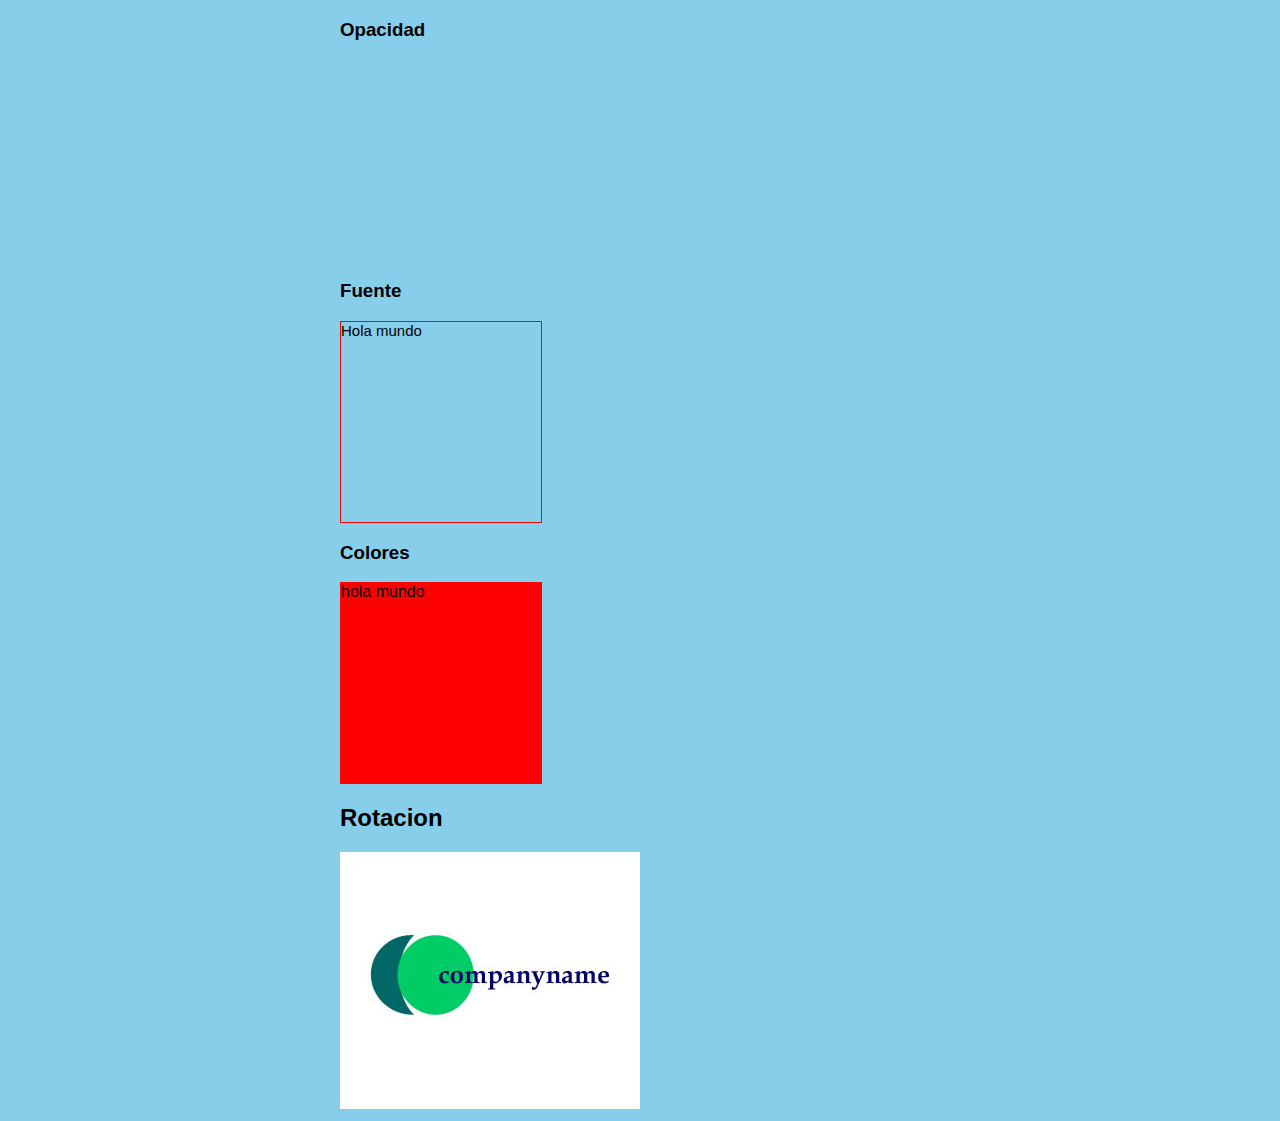
<file: animaciones.html>
<!DOCTYPE html>
<html lang="en">
<head>
	<meta charset="UTF-8">
	<title>Transiciones</title>
	<link rel="stylesheet" href="css/animaciones.css">
</head>
<body>
	<div class="contenedor">
		<h3>Opacidad</h3>
		<div class="transicion caja opacity">Hola Mundo</div>
		<h3>Fuente</h3>
		<div class="transicion caja fuente">Hola mundo</div>
		<h3>Colores</h3>
		<div class="transicion caja colores">hola mundo</div>
		<h2>Rotacion</h2>
		<img class=" transicion escala mixta" src="images/logo.jpg" height="257" width="300" alt="">
	</div>
</body>
</html>
</file>
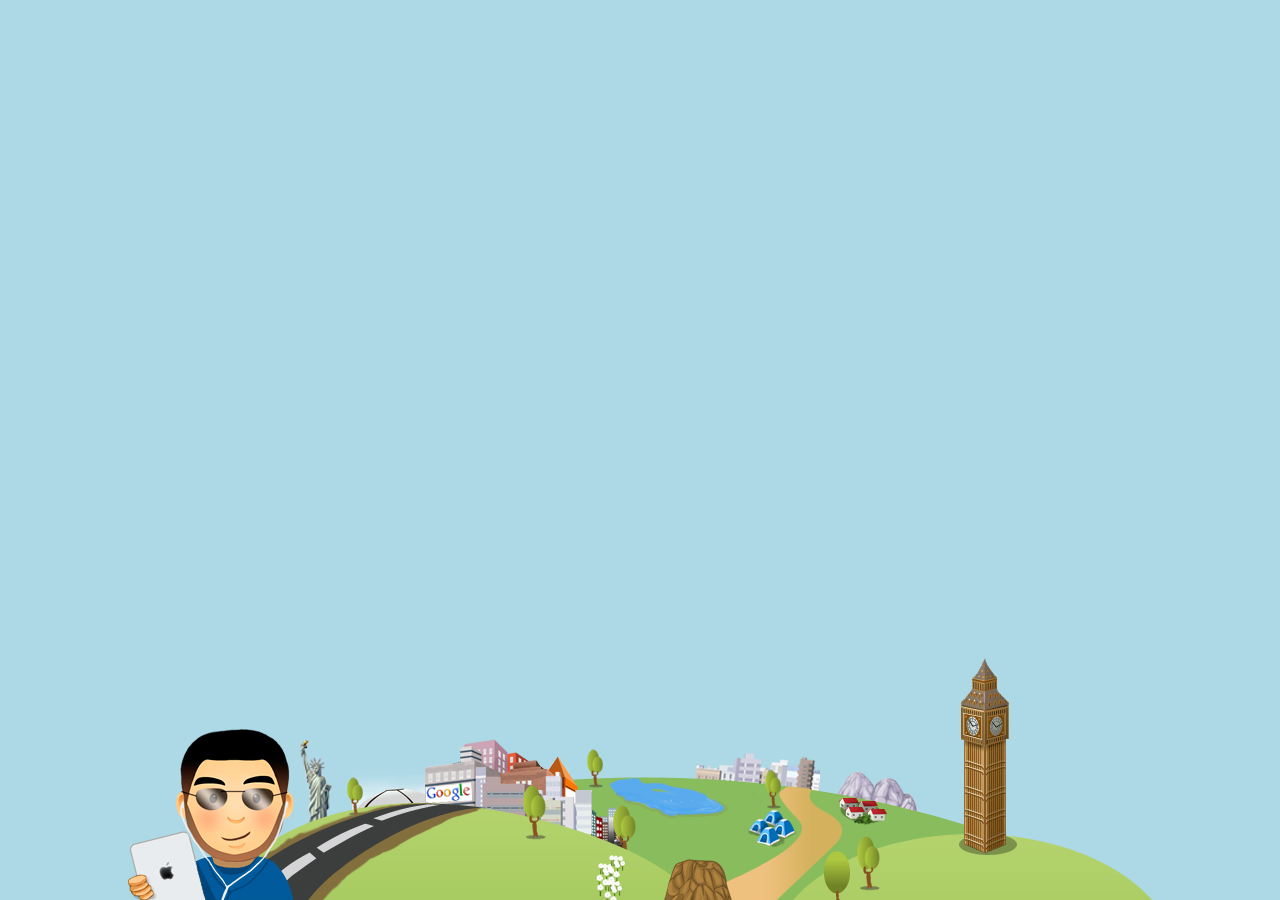
<file: reto3.html>
<!DOCTYPE html>
<html lang="en">
<head>
	<meta charset="UTF-8">
	<title>REto 3</title>
	<link rel="stylesheet" type="text/css" href="css/reto3.css">
</head>
<body>
	<div class="container">
		<div class="cvanderland">
			<div class="cvander">		
				<img src="images/img-02-cue.png" class="cvander-body" alt="">
				<img src="images/img-02-cab.png" class="cvander-cab" alt="">
				<img src="images/img-02-lap.png" class="cvander-lap" alt="">
			</div>
		</div>
	</div>
</body>
</html>
</file>
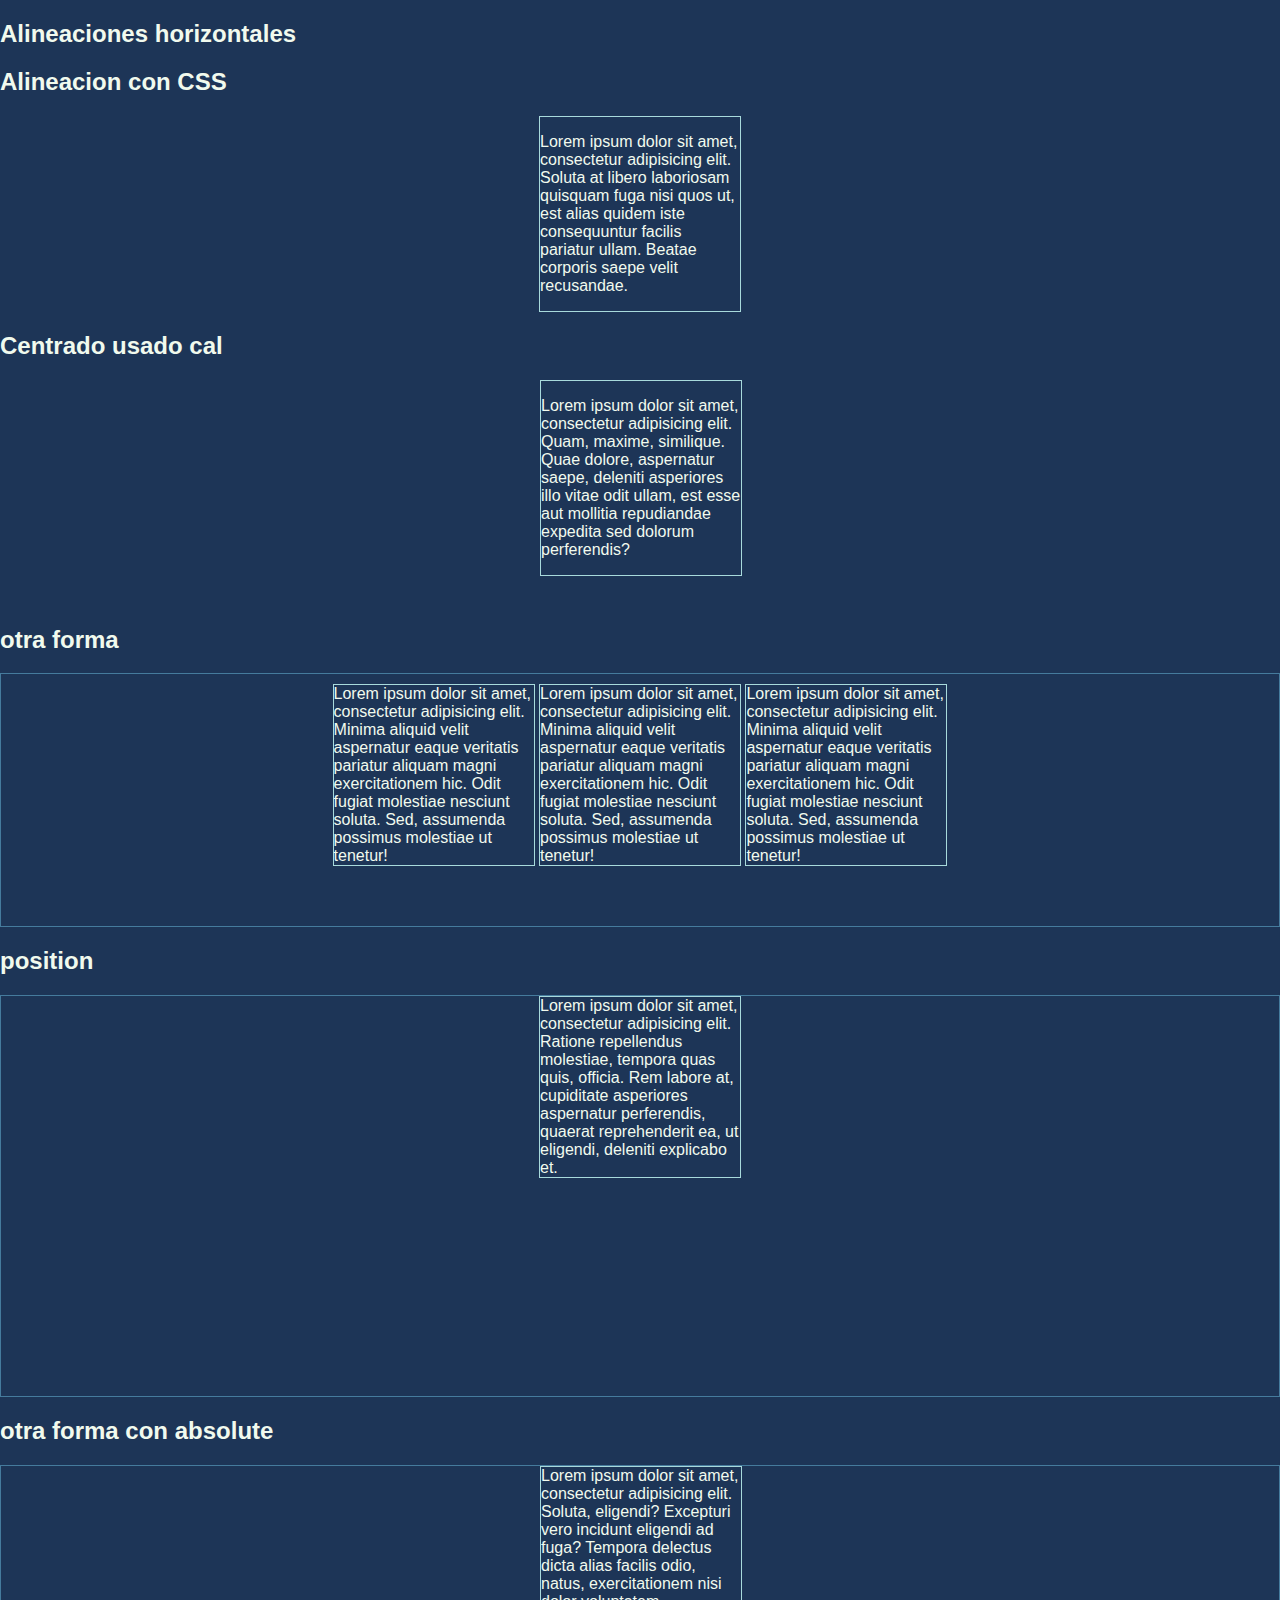
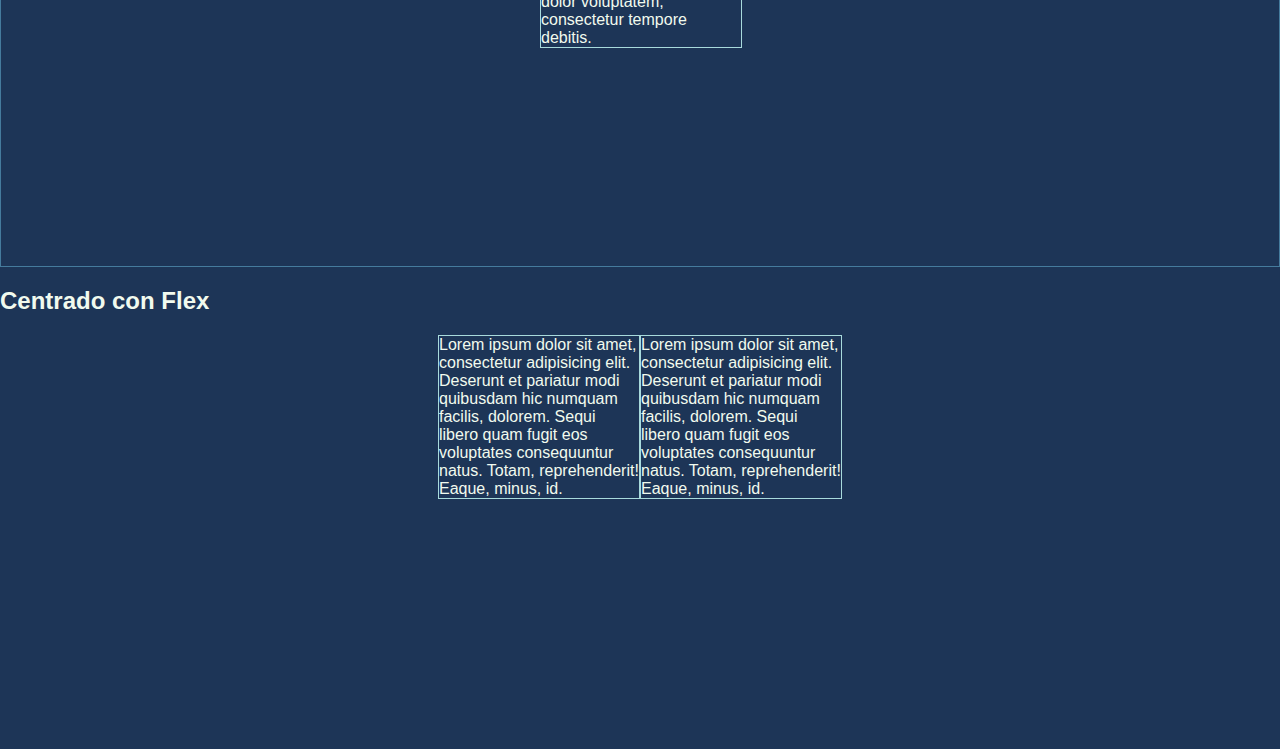
<file: reto4.html>
<!DOCTYPE html>
<html lang="en">
<head>
	<meta charset="UTF-8">
	<title>Alineacion con Css Reto 4</title>
	<link rel="stylesheet" href="css/reto4.css">
</head>
<body>
	<h2>Alineaciones horizontales</h2>
	<h2>Alineacion con CSS</h2>
	<div class="caja tipo-a">
		<p>Lorem ipsum dolor sit amet, consectetur adipisicing elit. Soluta at libero laboriosam quisquam fuga nisi quos ut, est alias quidem iste consequuntur facilis pariatur ullam. Beatae corporis saepe velit recusandae.</p>
	</div>
	<h2>Centrado usado cal</h2>
	<div class="caja tipo-b">
		<p>Lorem ipsum dolor sit amet, consectetur adipisicing elit. Quam, maxime, similique. Quae dolore, aspernatur saepe, deleniti asperiores illo vitae odit ullam, est esse aut mollitia repudiandae expedita sed dolorum perferendis?</p>
	</div>
	<h2>otra forma</h2>
	<div class="tipo-c">
		<div class="caja">Lorem ipsum dolor sit amet, consectetur adipisicing elit. Minima aliquid velit aspernatur eaque veritatis pariatur aliquam magni exercitationem hic. Odit fugiat molestiae nesciunt soluta. Sed, assumenda possimus molestiae ut tenetur!
		</div>
		<div class="caja">Lorem ipsum dolor sit amet, consectetur adipisicing elit. Minima aliquid velit aspernatur eaque veritatis pariatur aliquam magni exercitationem hic. Odit fugiat molestiae nesciunt soluta. Sed, assumenda possimus molestiae ut tenetur!
		</div>
		<div class="caja">Lorem ipsum dolor sit amet, consectetur adipisicing elit. Minima aliquid velit aspernatur eaque veritatis pariatur aliquam magni exercitationem hic. Odit fugiat molestiae nesciunt soluta. Sed, assumenda possimus molestiae ut tenetur!
		</div>
	</div>
	<h2>position</h2>
	<div class="relative">
		<div class="caja tipo-d">Lorem ipsum dolor sit amet, consectetur adipisicing elit. Ratione repellendus molestiae, tempora quas quis, officia. Rem labore at, cupiditate asperiores aspernatur perferendis, quaerat reprehenderit ea, ut eligendi, deleniti explicabo et.</div>
	</div>
	<h2>otra forma con absolute</h2>
	<div class="relative">
		<div class="caja tipo-e">Lorem ipsum dolor sit amet, consectetur adipisicing elit. Soluta, eligendi? Excepturi vero incidunt eligendi ad fuga? Tempora delectus dicta alias facilis odio, natus, exercitationem nisi dolor voluptatem, consectetur tempore debitis.</div>
	</div>
	<h2>Centrado con Flex</h2>
	<div class="tipo-f">
		<div class="caja">Lorem ipsum dolor sit amet, consectetur adipisicing elit. Deserunt et pariatur modi quibusdam hic numquam facilis, dolorem. Sequi libero quam fugit eos voluptates consequuntur natus. Totam, reprehenderit! Eaque, minus, id.</div>
		<div class="caja">Lorem ipsum dolor sit amet, consectetur adipisicing elit. Deserunt et pariatur modi quibusdam hic numquam facilis, dolorem. Sequi libero quam fugit eos voluptates consequuntur natus. Totam, reprehenderit! Eaque, minus, id.</div>
	</div>
	
</body>
</html>
</file>
<file: css/animaciones.css>
body{
	background: skyblue;
}
.contenedor 
{
	width: 600px;
	margin: 0 auto;
	font-family: sans-serif;
}
.transicion{
/*duracion aceleracion propiedades */
/*transition:.3s opacity ease;
transition-duration:.3s;
transition-property:opacity;
transition-timing-function:ease;*/
transition:3s;
}
.caja{
	width: 200px;
	height: 200px;
	border: 1px solid red;

}
.opacity
{
	opacity: 0;
}
.opacity:hover{
opacity: 1;
}
.fuente{
	font-size: 15px;
}
.fuente:hover{
	font-size: 30px;
}
.colores{
	background-color: red;
}
.colores:hover{
background-color: blue;
}
.rotacion:hover{
	transform:rotate(360deg);
}
.escala:hover{
	transform:scale(2);
}
.sesgado:hover{
	transform:skew(45deg);
}
.traslacion:hover{
	transform:translateZ(50px);
}
.mixta:hover{
	trasform:rotate(45deg) scale(2) skew(45deg) translateX(50px);
}
</file>
<file: css/reto3.css>
body{
	background: lightblue;
	margin: 0;

}
.cvanderland{
	width: 1024px;
	height: 243px;	
	background-image: url('../images/bg-wrapper.png');
	position: absolute;
	left: 0;
	bottom: 0;
	right: 0;
	margin : 0 auto;
}
.container{
	height: 100vh;
	width: 100vw;
	background-position: center bottom; 
	background-repeat: no-repeat;
}
.cvander{
	
	width: 166px;
	height: 171px;
	position: absolute;
	left: 0;
	bottom: 0;
	overflow: hidden;
	transition:.3s;
	
}
.cvander:hover .cvander-cab
{
	animation:.7s cvander infinite;
	
	
}
.cvander:hover .cvander-lap
{
	transform:rotate(-10deg);
}

.cvander-body{
	position: absolute;
	left: 0;
	bottom: 0;
}
.cvander-cab{
	position: absolute;
	left: 0;
	top: 0;
	transition:0.5s;
}
.cvander-lap{
position: absolute;;
left: 0x;
bottom: -20px;
transition:.2s;
}

@keyframes cvander{
	/*from {
		
	}
	to{
		transform:translateY(5px);
	}*/
	0%{

	}
	50%{
		transform:translateY(5px) rotate(2deg);
	}
	100%{
		transform:translateY(0px);
	}

}
</file>
<file: css/reto4.css>
body{
	background-color: #1d3557;
	color:#f1faee;
	font-family: Arial;
	margin: 0;
	padding-bottom: 200px
}
.caja{
	width: 200px;
	border:1px solid #a8dadc;
	margin-bottom: 50px;
}
.tipo-a{
	margin: 0 auto;
}
.tipo-b{
margin-left: calc(100vw / 2 - 100px);
}

.tipo-c{
	border: 1px solid #457b9d;
	padding: 10px;
	text-align: center;
}
.tipo-c .caja{
	display: inline-block;
	text-align: left;
}
.relative
{
	position: relative;
	border: 1px solid #457b9d;
	height: 400px;

}
.tipo-d{
	position: absolute;
	left: 0;
	right: 0;
	margin: 0 auto;
}
.tipo-e{
	position: absolute;
	left: 50%;
	margin-left: -100px
}
.tipo-f{
	display: flex;
	justify-content:center;
}
</file>
